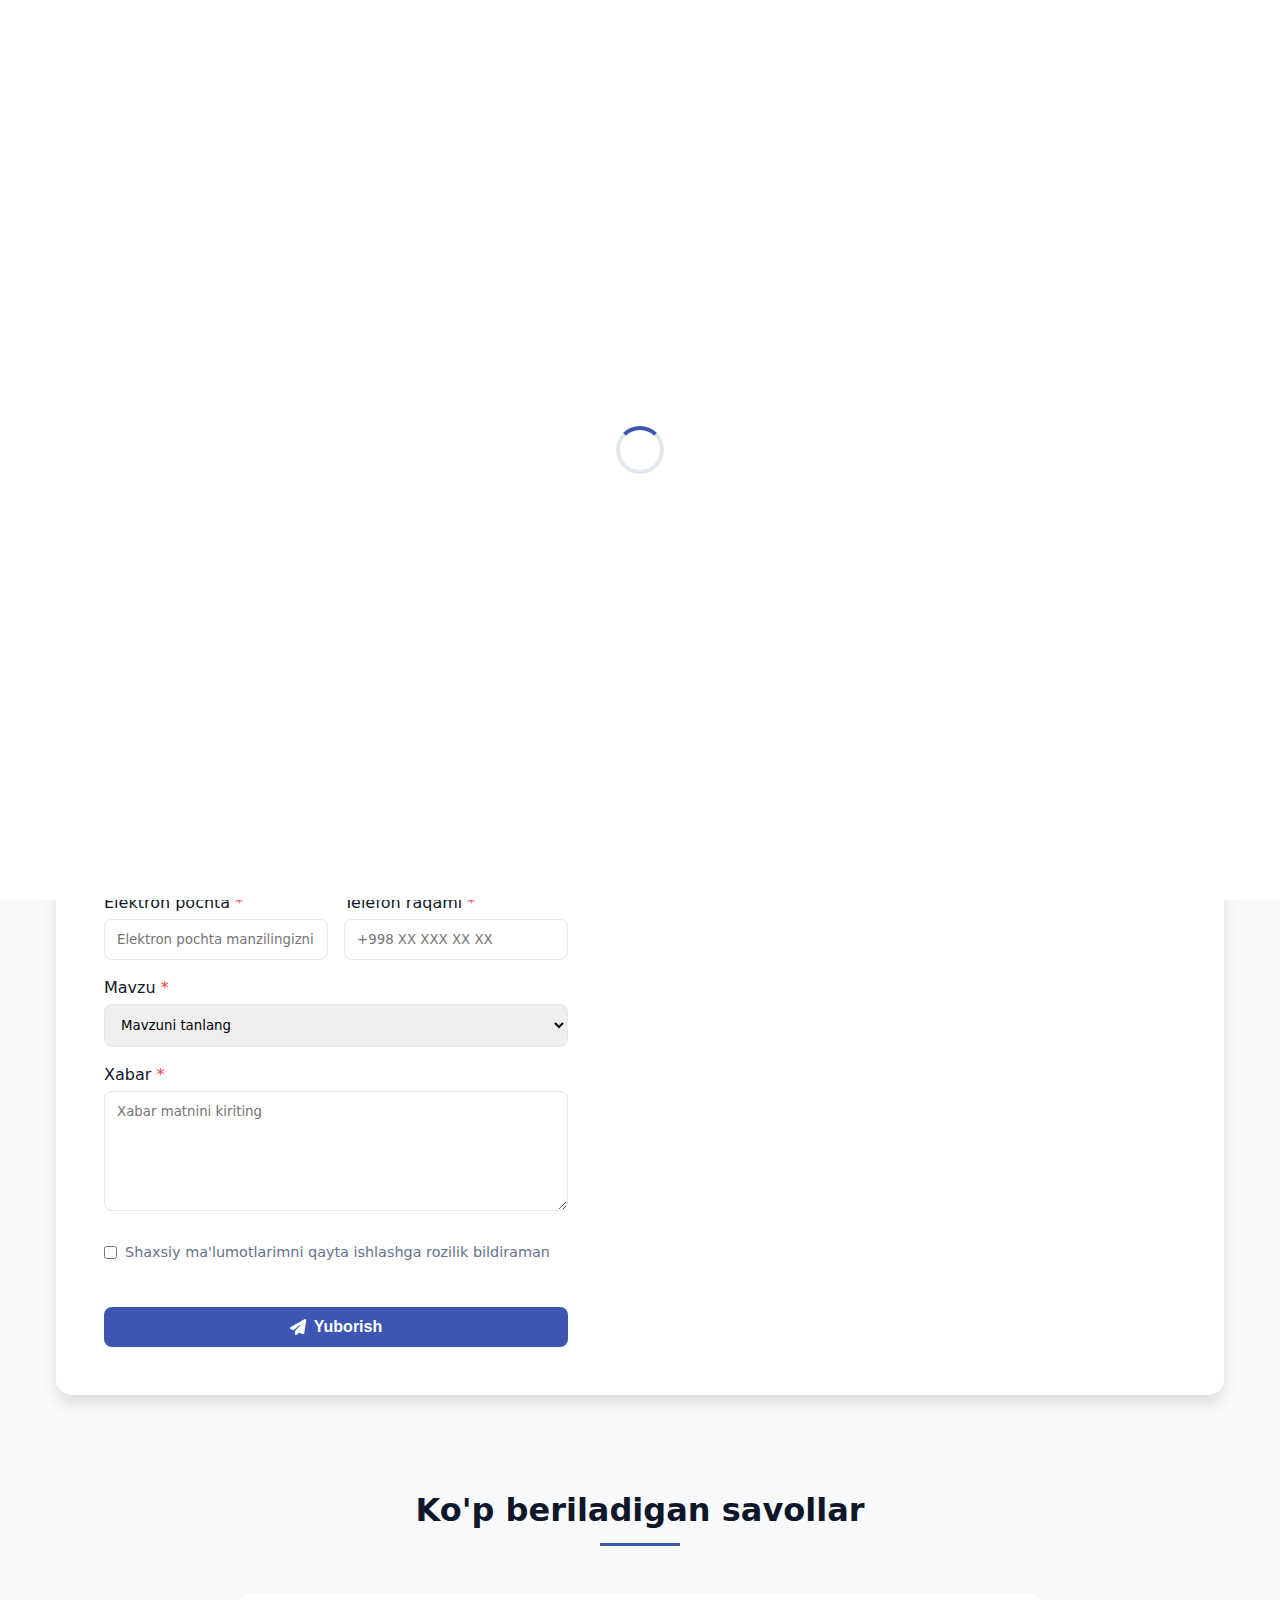
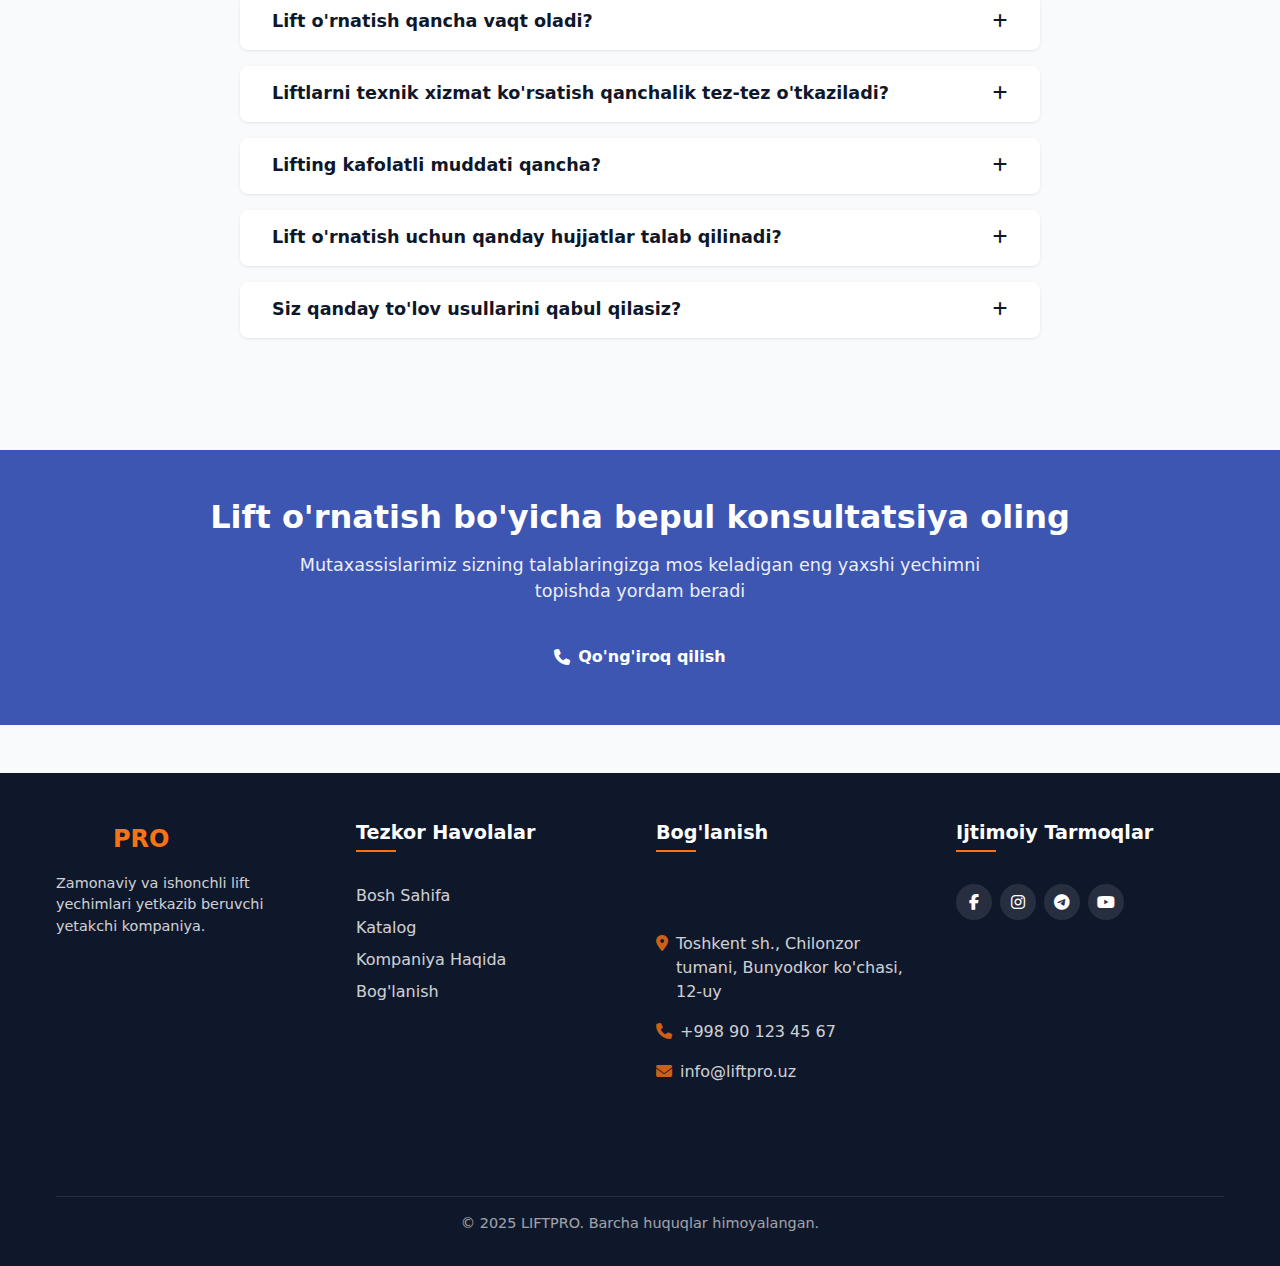
<file: contact.html>
<!DOCTYPE html>
<html lang="uz">
<head>
  <meta charset="UTF-8" />
  <meta name="viewport" content="width=device-width, initial-scale=1.0" />
  <title>Bog'lanish | LIFTPRO</title>
  <link rel="stylesheet" href="https://cdnjs.cloudflare.com/ajax/libs/font-awesome/6.4.2/css/all.min.css" />
  <link rel="stylesheet" href="styles/main.css" />
  <link rel="stylesheet" href="styles/contact.css" />
</head>
<body>
  <div class="loader-container">
    <div class="loader"></div>
  </div>

  <header class="main-header">
    <div class="header-container">
      <div class="logo">
        <a href="index.html">
          <span class="logo-text">LIFT<span class="highlight">PRO</span></span>
        </a>
      </div>
      <nav class="main-nav">
        <ul class="nav-list">
          <li class="nav-item"><a href="index.html" class="nav-link">Bosh Sahifa</a></li>
          <li class="nav-item"><a href="catalog.html" class="nav-link">Katalog</a></li>
          <li class="nav-item"><a href="about.html" class="nav-link">Kompaniya Haqida</a></li>
          <li class="nav-item"><a href="contact.html" class="nav-link active">Bog'lanish</a></li>
        </ul>
      </nav>
      <div class="menu-toggle">
        <i class="fas fa-bars"></i>
      </div>
    </div>
  </header>

  <div class="page-header">
    <div class="container">
      <h1 class="page-title">Bog'lanish</h1>
      <div class="breadcrumbs">
        <a href="index.html">Bosh Sahifa</a> / <span>Bog'lanish</span>
      </div>
    </div>
  </div>

  <section class="contact-info">
    <div class="container">
      <div class="contact-grid">
        <div class="contact-card">
          <div class="contact-icon">
            <i class="fas fa-map-marker-alt"></i>
          </div>
          <h3 class="contact-title">Manzil</h3>
          <p class="contact-text">Toshkent sh., Chilonzor tumani, Bunyodkor ko'chasi, 12-uy</p>
        </div>
        
        <div class="contact-card">
          <div class="contact-icon">
            <i class="fas fa-phone"></i>
          </div>
          <h3 class="contact-title">Telefon</h3>
          <p class="contact-text">+998 90 123 45 67</p>
          <p class="contact-text">+998 71 234 56 78</p>
        </div>
        
        <div class="contact-card">
          <div class="contact-icon">
            <i class="fas fa-envelope"></i>
          </div>
          <h3 class="contact-title">Elektron pochta</h3>
          <p class="contact-text">info@liftpro.uz</p>
          <p class="contact-text">sales@liftpro.uz</p>
        </div>
        
        <div class="contact-card">
          <div class="contact-icon">
            <i class="fas fa-clock"></i>
          </div>
          <h3 class="contact-title">Ish vaqti</h3>
          <p class="contact-text">Dushanba - Juma: 9:00 - 18:00</p>
          <p class="contact-text">Shanba: 9:00 - 13:00</p>
        </div>
      </div>
    </div>
  </section>

  <section class="contact-form-section">
    <div class="container">
      <div class="contact-form-container">
        <div class="form-side">
          <h2 class="section-title">So'rov yuborish</h2>
          <p class="form-description">
            Bizga xabar yuboring va mutaxassislarimiz siz bilan tez orada bog'lanishadi.
          </p>
          <form id="contact-form" class="contact-form">
            <div class="form-row">
              <div class="form-group">
                <label for="name">Ism-familiya <span class="required">*</span></label>
                <input type="text" id="name" name="name" required placeholder="Ism va familiyangizni kiriting" />
              </div>
              <div class="form-group">
                <label for="company">Kompaniya nomi</label>
                <input type="text" id="company" name="company" placeholder="Kompaniya nomini kiriting" />
              </div>
            </div>
            
            <div class="form-row">
              <div class="form-group">
                <label for="email">Elektron pochta <span class="required">*</span></label>
                <input type="email" id="email" name="email" required placeholder="Elektron pochta manzilingizni kiriting" />
              </div>
              <div class="form-group">
                <label for="phone">Telefon raqami <span class="required">*</span></label>
                <input type="tel" id="phone" name="phone" required placeholder="+998 XX XXX XX XX" />
              </div>
            </div>
            
            <div class="form-group">
              <label for="subject">Mavzu <span class="required">*</span></label>
              <select id="subject" name="subject" required>
                <option value="" disabled selected>Mavzuni tanlang</option>
                <option value="order">Buyurtma berish</option>
                <option value="consultation">Konsultatsiya olish</option>
                <option value="service">Texnik xizmat</option>
                <option value="other">Boshqa</option>
              </select>
            </div>
            
            <div class="form-group">
              <label for="message">Xabar <span class="required">*</span></label>
              <textarea id="message" name="message" rows="5" required placeholder="Xabar matnini kiriting"></textarea>
            </div>
            
            <div class="form-group checkbox-group">
              <input type="checkbox" id="agree" name="agree" required />
              <label for="agree">
                Shaxsiy ma'lumotlarimni qayta ishlashga rozilik bildiraman
              </label>
            </div>
            
            <div class="form-actions">
              <button type="submit" class="btn btn-primary btn-submit">
                <i class="fas fa-paper-plane"></i> Yuborish
              </button>
            </div>
          </form>
        </div>
        
        <div class="map-side">
          <div class="map-container">
            <iframe src="https://www.google.com/maps/embed?pb=!1m18!1m12!1m3!1d2996.068674835601!2d69.2236013!3d41.320749!2m3!1f0!2f0!3f0!3m2!1i1024!2i768!4f13.1!3m3!1m2!1s0x38ae8b31a32c38ef%3A0xa7a38c31c56b04ce!2sBunyodkor%20Avenue%2C%20Tashkent%2C%20Uzbekistan!5e0!3m2!1sen!2sus!4v1650450931744!5m2!1sen!2sus" width="100%" height="100%" style="border:0;" allowfullscreen="" loading="lazy" referrerpolicy="no-referrer-when-downgrade"></iframe>
          </div>
        </div>
      </div>
    </div>
  </section>

  <section class="faq-section">
    <div class="container">
      <h2 class="section-title">Ko'p beriladigan savollar</h2>
      <div class="accordion">
        <div class="accordion-item">
          <div class="accordion-header">
            <h3>Lift o'rnatish qancha vaqt oladi?</h3>
            <span class="accordion-icon"><i class="fas fa-plus"></i></span>
          </div>
          <div class="accordion-content">
            <p>
              Lift o'rnatish muddati loyihaning murakkabligiga va lift turiga qarab 3 haftadan 3 oygacha davom etishi mumkin. Aniq muddatni mutaxassislarimiz ob'ektni ko'rib chiqqandan so'ng aytishadi.
            </p>
          </div>
        </div>
        
        <div class="accordion-item">
          <div class="accordion-header">
            <h3>Liftlarni texnik xizmat ko'rsatish qanchalik tez-tez o'tkaziladi?</h3>
            <span class="accordion-icon"><i class="fas fa-plus"></i></span>
          </div>
          <div class="accordion-content">
            <p>
              Xalqaro standartlarga muvofiq, liftlar har oyda kamida bir marta texnik xizmat ko'rsatilishi kerak. Biz har bir mijoz uchun qulay texnik xizmat ko'rsatish rejasini taklif qilamiz.
            </p>
          </div>
        </div>
        
        <div class="accordion-item">
          <div class="accordion-header">
            <h3>Lifting kafolatli muddati qancha?</h3>
            <span class="accordion-icon"><i class="fas fa-plus"></i></span>
          </div>
          <div class="accordion-content">
            <p>
              Barcha liftlarimizga standart 2 yillik kafolat beriladi. Bundan tashqari, uzoqroq muddatli kafolat beruvchi qo'shimcha xizmat paketlarini ham taklif qilamiz.
            </p>
          </div>
        </div>
        
        <div class="accordion-item">
          <div class="accordion-header">
            <h3>Lift o'rnatish uchun qanday hujjatlar talab qilinadi?</h3>
            <span class="accordion-icon"><i class="fas fa-plus"></i></span>
          </div>
          <div class="accordion-content">
            <p>
              Lift o'rnatish uchun bino loyihasi, texnik talablar va tegishli ruxsatnomalar kerak bo'ladi. Mutaxassislarimiz barcha zarur hujjatlarni tayyorlashda yordam berishadi.
            </p>
          </div>
        </div>
        
        <div class="accordion-item">
          <div class="accordion-header">
            <h3>Siz qanday to'lov usullarini qabul qilasiz?</h3>
            <span class="accordion-icon"><i class="fas fa-plus"></i></span>
          </div>
          <div class="accordion-content">
            <p>
              Biz turli xil to'lov usullarini qabul qilamiz, jumladan naqd pul, bank o'tkazmasi va korporativ mijozlar uchun bo'lib to'lash imkoniyati ham mavjud.
            </p>
          </div>
        </div>
      </div>
    </div>
  </section>

  <section class="cta">
    <div class="container">
      <div class="cta-content">
        <h2 class="cta-title">Lift o'rnatish bo'yicha bepul konsultatsiya oling</h2>
        <p class="cta-description">Mutaxassislarimiz sizning talablaringizga mos keladigan eng yaxshi yechimni topishda yordam beradi</p>
        <a href="tel:+998901234567" class="btn btn-primary">
          <i class="fas fa-phone"></i> Qo'ng'iroq qilish
        </a>
      </div>
    </div>
  </section>

  <footer class="main-footer">
    <div class="container">
      <div class="footer-content">
        <div class="footer-column">
          <div class="footer-logo">
            <span class="logo-text">LIFT<span class="highlight">PRO</span></span>
          </div>
          <p class="footer-description">Zamonaviy va ishonchli lift yechimlari yetkazib beruvchi yetakchi kompaniya.</p>
        </div>
        <div class="footer-column">
          <h3 class="footer-title">Tezkor Havolalar</h3>
          <ul class="footer-links">
            <li><a href="index.html">Bosh Sahifa</a></li>
            <li><a href="catalog.html">Katalog</a></li>
            <li><a href="about.html">Kompaniya Haqida</a></li>
            <li><a href="contact.html">Bog'lanish</a></li>
          </ul>
        </div>
        <div class="footer-column">
          <h3 class="footer-title">Bog'lanish</h3>
          <ul class="contact-info">
            <li><i class="fas fa-map-marker-alt"></i> Toshkent sh., Chilonzor tumani, Bunyodkor ko'chasi, 12-uy</li>
            <li><i class="fas fa-phone"></i> +998 90 123 45 67</li>
            <li><i class="fas fa-envelope"></i> info@liftpro.uz</li>
          </ul>
        </div>
        <div class="footer-column">
          <h3 class="footer-title">Ijtimoiy Tarmoqlar</h3>
          <div class="social-links">
            <a href="#" class="social-link"><i class="fab fa-facebook-f"></i></a>
            <a href="#" class="social-link"><i class="fab fa-instagram"></i></a>
            <a href="#" class="social-link"><i class="fab fa-telegram"></i></a>
            <a href="#" class="social-link"><i class="fab fa-youtube"></i></a>
          </div>
        </div>
      </div>
      <div class="footer-bottom">
        <p class="copyright">&copy; 2025 LIFTPRO. Barcha huquqlar himoyalangan.</p>
      </div>
    </div>
  </footer>

  <div id="success-modal" class="modal">
    <div class="modal-content">
      <span class="close-modal">&times;</span>
      <div class="success-icon">
        <i class="fas fa-check-circle"></i>
      </div>
      <h3 class="modal-title">Xabaringiz yuborildi!</h3>
      <p class="modal-description">
        Xabaringiz muvaffaqiyatli yuborildi. Mutaxassislarimiz siz bilan tez orada bog'lanishadi.
      </p>
      <button class="btn btn-primary close-success">OK</button>
    </div>
  </div>

  <script src="js/main.js"></script>
  <script src="js/contact.js"></script>
</body>
</html>
</file>
<file: styles/main.css>
/* Main Styles for LIFTPRO Website */

/* === VARIABLES === */
:root {
  /* Colors */
  --primary-color: #3d56b2;
  --primary-dark: #2a3d8c;
  --primary-light: #5a70c7;
  --secondary-color: #14b8a6;
  --secondary-dark: #0e9384;
  --secondary-light: #42c7b8;
  --accent-color: #f97316;
  --accent-dark: #ea580c;
  --accent-light: #fb8c38;
  
  --success-color: #22c55e;
  --warning-color: #facc15;
  --error-color: #ef4444;
  
  --dark-color: #0f172a;
  --dark-color-secondary: #1e293b;
  --gray-color: #64748b;
  --light-gray: #e2e8f0;
  --background-color: #f8fafc;
  --white-color: #ffffff;
  
  /* Typography */
  --font-family: 'Montserrat', 'Segoe UI', system-ui, sans-serif;
  --headings-font-family: 'Montserrat', 'Segoe UI', system-ui, sans-serif;
  
  /* Spacing */
  --spacing-xs: 0.25rem;
  --spacing-sm: 0.5rem;
  --spacing-md: 1rem;
  --spacing-lg: 2rem;
  --spacing-xl: 3rem;
  --spacing-xxl: 5rem;
  
  /* Border Radius */
  --border-radius-sm: 0.25rem;
  --border-radius-md: 0.5rem;
  --border-radius-lg: 1rem;
  
  /* Box Shadows */
  --shadow-sm: 0 1px 3px rgba(0, 0, 0, 0.1);
  --shadow-md: 0 4px 6px rgba(0, 0, 0, 0.1);
  --shadow-lg: 0 10px 15px rgba(0, 0, 0, 0.1);
  
  /* Transitions */
  --transition-fast: 0.15s ease;
  --transition-medium: 0.3s ease;
  --transition-slow: 0.5s ease;
  
  /* Container Width */
  --container-max-width: 1200px;
  --container-padding: 1rem;
}

/* === RESET === */
*, *::before, *::after {
  box-sizing: border-box;
  margin: 0;
  padding: 0;
}

html {
  font-size: 16px;
  scroll-behavior: smooth;
}

body {
  font-family: var(--font-family);
  background-color: var(--background-color);
  color: var(--dark-color);
  line-height: 1.5;
  min-height: 100vh;
  overflow-x: hidden;
}

img {
  max-width: 100%;
  height: auto;
  display: block;
}

a {
  color: var(--primary-color);
  text-decoration: none;
  transition: color var(--transition-fast);
}

a:hover {
  color: var(--primary-dark);
}

ul, ol {
  list-style: none;
}

/* Import Google Fonts */
@import url('https://fonts.googleapis.com/css2?family=Montserrat:wght@400;500;600;700&display=swap');

/* === LAYOUT === */
.container {
  width: 100%;
  max-width: var(--container-max-width);
  padding: 0 var(--container-padding);
  margin: 0 auto;
}

/* === TYPOGRAPHY === */
h1, h2, h3, h4, h5, h6 {
  font-family: var(--headings-font-family);
  font-weight: 600;
  line-height: 1.2;
  margin-bottom: var(--spacing-md);
  color: var(--dark-color);
}

h1 {
  font-size: 2.5rem;
  font-weight: 700;
}

h2 {
  font-size: 2rem;
}

h3 {
  font-size: 1.5rem;
}

h4 {
  font-size: 1.25rem;
}

h5 {
  font-size: 1.125rem;
}

h6 {
  font-size: 1rem;
}

p {
  margin-bottom: var(--spacing-md);
}

.section-title {
  text-align: center;
  margin-bottom: var(--spacing-xl);
  position: relative;
  padding-bottom: var(--spacing-md);
}

.section-title::after {
  content: "";
  position: absolute;
  bottom: 0;
  left: 50%;
  transform: translateX(-50%);
  width: 80px;
  height: 3px;
  background-color: var(--primary-color);
}

.highlight {
  color: var(--accent-color);
}

/* === BUTTONS === */
.btn {
  display: inline-flex;
  align-items: center;
  justify-content: center;
  padding: 0.75rem 1.5rem;
  border-radius: var(--border-radius-md);
  font-weight: 600;
  cursor: pointer;
  transition: all var(--transition-fast);
  text-align: center;
  text-decoration: none;
  border: none;
  font-size: 1rem;
  line-height: 1;
}

.btn i {
  margin-right: 0.5rem;
}

.btn-primary {
  background-color: var(--primary-color);
  color: var(--white-color);
}

.btn-primary:hover {
  background-color: var(--primary-dark);
  color: var(--white-color);
}

.btn-secondary {
  background-color: var(--secondary-color);
  color: var(--white-color);
}

.btn-secondary:hover {
  background-color: var(--secondary-dark);
  color: var(--white-color);
}

.btn-accent {
  background-color: var(--accent-color);
  color: var(--white-color);
}

.btn-accent:hover {
  background-color: var(--accent-dark);
  color: var(--white-color);
}

.btn-outline {
  background-color: transparent;
  color: var(--primary-color);
  border: 2px solid var(--primary-color);
}

.btn-outline:hover {
  background-color: var(--primary-color);
  color: var(--white-color);
}

.btn-control {
  background-color: var(--white-color);
  color: var(--dark-color);
  padding: 0.5rem;
  border-radius: 50%;
  box-shadow: var(--shadow-md);
  width: 40px;
  height: 40px;
}

.btn-control:hover {
  background-color: var(--light-gray);
}

/* === HEADER === */
.main-header {
  position: fixed;
  top: 0;
  left: 0;
  width: 100%;
  z-index: 1000;
  background-color: rgba(255, 255, 255, 0.95);
  box-shadow: var(--shadow-md);
  transition: all var(--transition-medium);
  backdrop-filter: blur(10px);
}

.header-container {
  display: flex;
  justify-content: space-between;
  align-items: center;
  padding: 1rem var(--container-padding);
  max-width: var(--container-max-width);
  margin: 0 auto;
}

.main-header.scrolled {
  background-color: var(--white-color);
  box-shadow: var(--shadow-lg);
}

.logo {
  font-size: 1.5rem;
  font-weight: 700;
}

.logo-text {
  color: var(--dark-color);
}

.main-nav {
  display: flex;
  align-items: center;
}

.nav-list {
  display: flex;
  gap: 1.5rem;
}

.nav-link {
  color: var(--dark-color);
  font-weight: 500;
  position: relative;
  padding: 0.5rem 0;
}

.nav-link:hover {
  color: var(--primary-color);
}

.nav-link.active {
  color: var(--primary-color);
}

.nav-link.active::after {
  content: "";
  position: absolute;
  bottom: 0;
  left: 0;
  width: 100%;
  height: 2px;
  background-color: var(--primary-color);
}

.menu-toggle {
  display: none;
  font-size: 1.5rem;
  cursor: pointer;
  color: var(--dark-color);
}

/* === PAGE HEADER === */
.page-header {
  padding: 7rem 0 3rem;
  background-color: var(--primary-color);
  color: var(--white-color);
}

.page-title {
  color: var(--white-color);
  margin-bottom: 0.5rem;
}

.breadcrumbs {
  font-size: 0.9rem;
}

.breadcrumbs a {
  color: var(--white-color);
  opacity: 0.8;
}

.breadcrumbs a:hover {
  opacity: 1;
}

.breadcrumbs span {
  color: var(--white-color);
}

/* === FOOTER === */
.main-footer {
  background-color: var(--dark-color);
  color: var(--white-color);
  padding: var(--spacing-xl) 0 var(--spacing-md);
}

.footer-content {
  display: grid;
  grid-template-columns: repeat(4, 1fr);
  gap: var(--spacing-lg);
  margin-bottom: var(--spacing-xl);
}

.footer-logo {
  font-size: 1.5rem;
  font-weight: 700;
  margin-bottom: var(--spacing-md);
}

.footer-description {
  opacity: 0.8;
  font-size: 0.9rem;
}

.footer-title {
  color: var(--white-color);
  font-size: 1.2rem;
  margin-bottom: var(--spacing-lg);
  position: relative;
  padding-bottom: var(--spacing-sm);
}

.footer-title::after {
  content: "";
  position: absolute;
  bottom: 0;
  left: 0;
  width: 40px;
  height: 2px;
  background-color: var(--accent-color);
}

.footer-links li {
  margin-bottom: var(--spacing-sm);
}

.footer-links a {
  color: var(--white-color);
  opacity: 0.8;
  transition: opacity var(--transition-fast);
}

.footer-links a:hover {
  opacity: 1;
  color: var(--accent-color);
}

.contact-info li {
  display: flex;
  align-items: flex-start;
  margin-bottom: var(--spacing-md);
  opacity: 0.8;
}

.contact-info i {
  margin-right: var(--spacing-sm);
  margin-top: 0.2rem;
  color: var(--accent-color);
}

.social-links {
  display: flex;
  gap: var(--spacing-sm);
}

.social-link {
  display: flex;
  align-items: center;
  justify-content: center;
  width: 36px;
  height: 36px;
  border-radius: 50%;
  background-color: rgba(255, 255, 255, 0.1);
  color: var(--white-color);
  transition: all var(--transition-fast);
}

.social-link:hover {
  background-color: var(--accent-color);
  color: var(--white-color);
}

.footer-bottom {
  border-top: 1px solid rgba(255, 255, 255, 0.1);
  padding-top: var(--spacing-md);
  text-align: center;
}

.copyright {
  opacity: 0.6;
  font-size: 0.9rem;
}

/* === CTA SECTION === */
.cta {
  background-color: var(--primary-color);
  padding: var(--spacing-xl) 0;
  margin: var(--spacing-xl) 0;
}

.cta-content {
  text-align: center;
  color: var(--white-color);
}

.cta-title {
  color: var(--white-color);
  margin-bottom: var(--spacing-md);
}

.cta-description {
  font-size: 1.1rem;
  max-width: 700px;
  margin: 0 auto var(--spacing-lg);
  opacity: 0.9;
}

/* === MODAL === */
.modal {
  display: none;
  position: fixed;
  top: 0;
  left: 0;
  width: 100%;
  height: 100%;
  background-color: rgba(0, 0, 0, 0.5);
  z-index: 2000;
  overflow: auto;
  backdrop-filter: blur(5px);
  align-items: center;
  justify-content: center;
}

.modal.active {
  display: flex;
}

.modal-content {
  background-color: var(--white-color);
  border-radius: var(--border-radius-lg);
  padding: var(--spacing-lg);
  max-width: 500px;
  width: 90%;
  position: relative;
  box-shadow: var(--shadow-lg);
  margin: var(--spacing-lg) auto;
}

.close-modal {
  position: absolute;
  top: var(--spacing-md);
  right: var(--spacing-md);
  cursor: pointer;
  font-size: 1.5rem;
  color: var(--gray-color);
  transition: color var(--transition-fast);
}

.close-modal:hover {
  color: var(--dark-color);
}

.modal-title {
  text-align: center;
  margin-bottom: var(--spacing-lg);
}

.modal-description {
  text-align: center;
  margin-bottom: var(--spacing-lg);
  color: var(--gray-color);
}

/* === BADGES === */
.badge {
  display: inline-block;
  padding: 0.25rem 0.75rem;
  border-radius: 9999px;
  font-size: 0.75rem;
  font-weight: 600;
  text-transform: uppercase;
  letter-spacing: 0.05em;
}

.badge.premium {
  background-color: var(--accent-color);
  color: var(--white-color);
}

.badge.standard {
  background-color: var(--primary-color);
  color: var(--white-color);
}

.badge.economy {
  background-color: var(--secondary-color);
  color: var(--white-color);
}

.badge.new {
  background-color: var(--success-color);
  color: var(--white-color);
}

.badge.bestseller {
  background-color: var(--warning-color);
  color: var(--dark-color);
}

/* === LOADER === */
.loader-container {
  position: fixed;
  top: 0;
  left: 0;
  width: 100%;
  height: 100%;
  background-color: var(--white-color);
  display: flex;
  justify-content: center;
  align-items: center;
  z-index: 9999;
  transition: opacity var(--transition-medium);
}

.loader-container.fade-out {
  opacity: 0;
  pointer-events: none;
}

.loader {
  width: 48px;
  height: 48px;
  border: 4px solid var(--light-gray);
  border-top: 4px solid var(--primary-color);
  border-radius: 50%;
  animation: spin 1s linear infinite;
}

@keyframes spin {
  0% { transform: rotate(0deg); }
  100% { transform: rotate(360deg); }
}

/* === RESPONSIVE STYLES === */
@media (max-width: 1024px) {
  .footer-content {
    grid-template-columns: repeat(2, 1fr);
  }
}

@media (max-width: 768px) {
  html {
    font-size: 14px;
  }
  
  .main-nav {
    display: none;
    position: fixed;
    top: 70px;
    left: 0;
    width: 100%;
    background-color: var(--white-color);
    box-shadow: var(--shadow-md);
    padding: var(--spacing-lg) 0;
  }
  
  .main-nav.active {
    display: block;
  }
  
  .nav-list {
    flex-direction: column;
    gap: 0;
  }
  
  .nav-item {
    width: 100%;
  }
  
  .nav-link {
    display: block;
    padding: var(--spacing-md) var(--spacing-lg);
    border-bottom: 1px solid var(--light-gray);
  }
  
  .nav-link.active::after {
    display: none;
  }
  
  .menu-toggle {
    display: block;
  }
}

@media (max-width: 576px) {
  .footer-content {
    grid-template-columns: 1fr;
  }
  
  h1 {
    font-size: 2rem;
  }
  
  h2 {
    font-size: 1.75rem;
  }
}
</file>
<file: styles/contact.css>
/* Contact Page Specific Styles */

/* === CONTACT INFO SECTION === */
.contact-info {
  padding: var(--spacing-xl) 0;
}

.contact-grid {
  display: grid;
  grid-template-columns: repeat(4, 1fr);
  gap: var(--spacing-lg);
}

.contact-card {
  background-color: var(--white-color);
  padding: var(--spacing-lg);
  border-radius: var(--border-radius-lg);
  box-shadow: var(--shadow-md);
  text-align: center;
  transition: transform var(--transition-medium);
}

.contact-card:hover {
  transform: translateY(-10px);
}

.contact-icon {
  width: 60px;
  height: 60px;
  background-color: rgba(61, 86, 178, 0.1);
  border-radius: 50%;
  display: flex;
  align-items: center;
  justify-content: center;
  margin: 0 auto var(--spacing-md);
}

.contact-icon i {
  font-size: 1.5rem;
  color: var(--primary-color);
}

.contact-title {
  margin-bottom: var(--spacing-sm);
}

.contact-text {
  color: var(--gray-color);
  margin-bottom: var(--spacing-xs);
}

.contact-text:last-child {
  margin-bottom: 0;
}

/* === CONTACT FORM SECTION === */
.contact-form-section {
  padding-bottom: var(--spacing-xl);
}

.contact-form-container {
  display: grid;
  grid-template-columns: 1fr 1fr;
  gap: var(--spacing-xl);
  background-color: var(--white-color);
  border-radius: var(--border-radius-lg);
  box-shadow: var(--shadow-lg);
  overflow: hidden;
}

.form-side {
  padding: var(--spacing-xl);
}

.form-description {
  color: var(--gray-color);
  margin-bottom: var(--spacing-lg);
  margin-top: -1rem;
}

.contact-form {
  display: flex;
  flex-direction: column;
  gap: var(--spacing-md);
}

.form-row {
  display: grid;
  grid-template-columns: 1fr 1fr;
  gap: var(--spacing-md);
}

.form-group {
  position: relative;
}

.form-group label {
  display: block;
  margin-bottom: var(--spacing-xs);
  font-weight: 500;
}

.required {
  color: var(--error-color);
}

.form-group input,
.form-group select,
.form-group textarea {
  width: 100%;
  padding: 0.75rem;
  border: 1px solid var(--light-gray);
  border-radius: var(--border-radius-md);
  font-family: var(--font-family);
  transition: border-color var(--transition-fast);
}

.form-group input:focus,
.form-group select:focus,
.form-group textarea:focus {
  outline: none;
  border-color: var(--primary-color);
}

.form-group textarea {
  resize: vertical;
  min-height: 120px;
}

.checkbox-group {
  display: flex;
  align-items: flex-start;
  gap: var(--spacing-sm);
  margin-top: var(--spacing-sm);
}

.checkbox-group input {
  width: auto;
  margin-top: 0.25rem;
}

.checkbox-group label {
  font-size: 0.9rem;
  font-weight: 400;
  color: var(--gray-color);
}

.form-actions {
  margin-top: var(--spacing-md);
}

.btn-submit {
  width: 100%;
  margin-top: var(--spacing-sm);
}

.map-side {
  position: relative;
}

.map-container {
  position: absolute;
  top: 0;
  left: 0;
  width: 100%;
  height: 100%;
}

/* === FAQ SECTION === */
.faq-section {
  padding: var(--spacing-xl) 0;
  background-color: var(--background-color);
}

.accordion {
  max-width: 800px;
  margin: 0 auto;
}

.accordion-item {
  background-color: var(--white-color);
  border-radius: var(--border-radius-md);
  margin-bottom: var(--spacing-md);
  box-shadow: var(--shadow-sm);
  overflow: hidden;
}

.accordion-header {
  padding: var(--spacing-md) var(--spacing-lg);
  display: flex;
  justify-content: space-between;
  align-items: center;
  cursor: pointer;
  transition: background-color var(--transition-fast);
}

.accordion-header:hover {
  background-color: rgba(61, 86, 178, 0.05);
}

.accordion-header h3 {
  margin-bottom: 0;
  font-size: 1.1rem;
}

.accordion-icon {
  transition: transform var(--transition-fast);
}

.accordion-item.active .accordion-icon {
  transform: rotate(45deg);
}

.accordion-content {
  padding: 0 var(--spacing-lg);
  max-height: 0;
  overflow: hidden;
  transition: max-height var(--transition-medium), padding var(--transition-medium);
}

.accordion-item.active .accordion-content {
  padding: 0 var(--spacing-lg) var(--spacing-md);
  max-height: 500px;
}

/* === SUCCESS MODAL === */
.success-icon {
  font-size: 4rem;
  color: var(--success-color);
  text-align: center;
  margin-bottom: var(--spacing-md);
}

.close-success {
  width: 100%;
  margin-top: var(--spacing-md);
}

/* === RESPONSIVE STYLES === */
@media (max-width: 1024px) {
  .contact-grid {
    grid-template-columns: repeat(2, 1fr);
  }
}

@media (max-width: 768px) {
  .contact-form-container {
    grid-template-columns: 1fr;
  }
  
  .map-side {
    position: relative;
    height: 300px;
  }
  
  .form-row {
    grid-template-columns: 1fr;
  }
}

@media (max-width: 576px) {
  .contact-grid {
    grid-template-columns: 1fr;
  }
  
  .accordion-header h3 {
    font-size: 1rem;
  }
}
</file>
